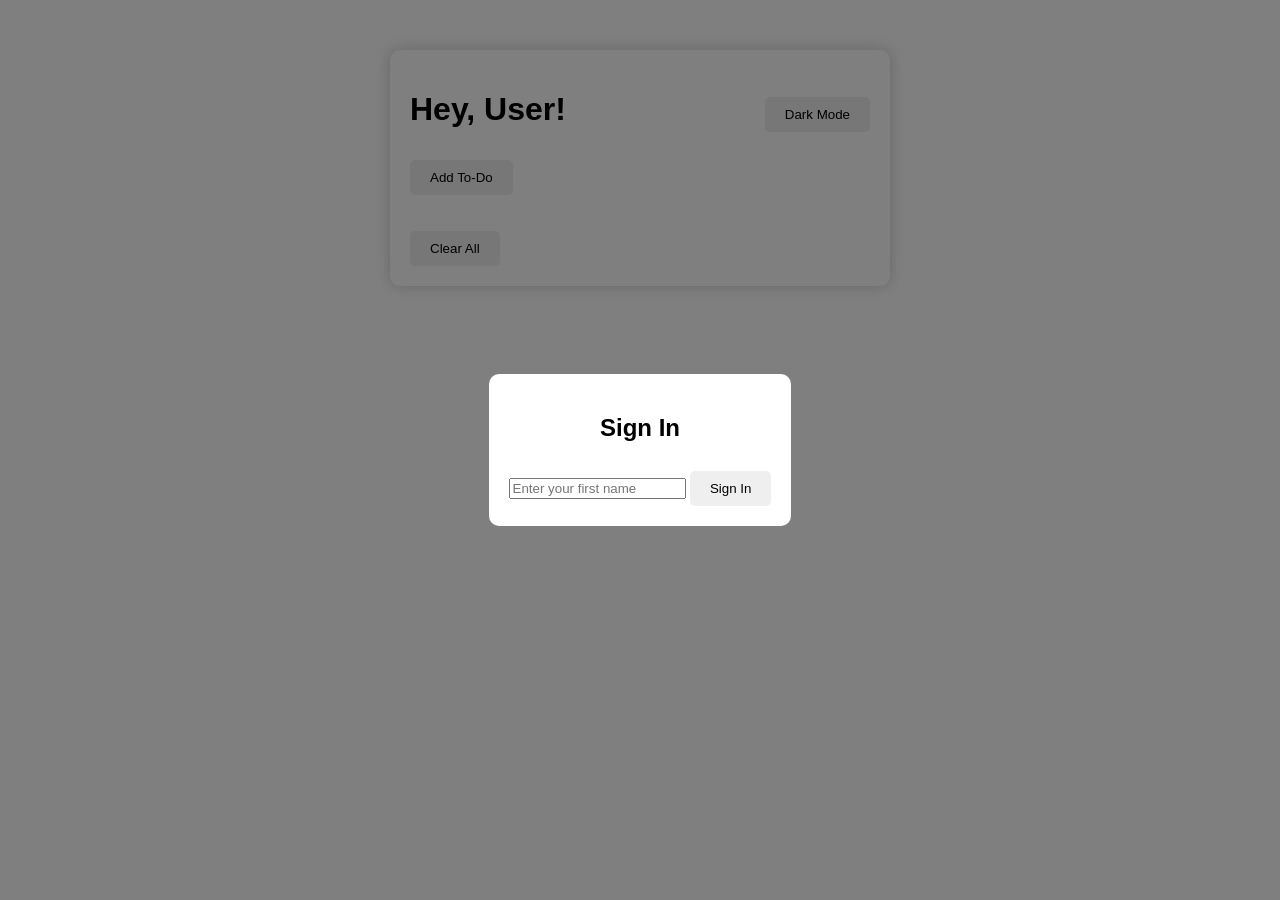
<file: index.html>
<!DOCTYPE html>
<html lang="en">
<head>
    <meta charset="UTF-8">
    <meta name="viewport" content="width=device-width, initial-scale=1.0">
    <title>Document</title>
    <link rel="stylesheet" href="/todoapp.css">
</head>
<body class="light-mode">
    <div class="container">
        <header>
            <h1 id="greeting">Hey, User!</h1>
            <button id="toggle-mode">Dark Mode</button>
        </header>
        <div class="todo-input">
            <button id="add-todo-btn">Add To-Do</button>
        </div>
        <ul id="todo-list"></ul>
        <button id="clear-all">Clear All</button>
    </div>

    <!-- Modal for adding/editing To-Do -->
    <div id="todo-modal" class="modal">
        <div class="modal-content">
            <span class="close">&times;</span>
            <input type="text" id="todo-input" placeholder="Enter your to-do">
            <button id="save-todo">Save</button>
        </div>
    </div>

    <!-- Sign-In Modal -->
    <div id="signin-modal" class="modal">
        <div class="modal-content">
            <h2>Sign In</h2>
            <input type="text" id="first-name-input" placeholder="Enter your first name">
            <button id="signin-btn">Sign In</button>
        </div>
    </div>

    <!-- Delete Confirmation Modal -->
    <div id="delete-modal" class="modal">
        <div class="modal-content">
            <h2>Are you sure you want to delete this to-do?</h2>
            <button id="confirm-delete">Yes, Delete</button>
            <button id="cancel-delete">Cancel</button>
        </div>
    </div>
    <!-- Clear All Confirmation Modal -->
    <div id="clear-all-modal" class="modal">
        <div class="modal-content">
            <h2>Are you sure you want to clear all to-dos?</h2>
            <button id="confirm-clear-all">Yes, Clear All</button>
            <button id="cancel-clear-all">Cancel</button>
        </div>
    </div>


    <script src="./index.js"></script>
</body>

</html>
</file>
<file: todoapp.css>
body {
    font-family: Arial, sans-serif;
    transition: background-color 0.3s, color 0.3s;
    margin: 0;
    padding: 0;
}

.light-mode {
    background-color: #ffffff;
    color: #000000;
}

.dark-mode {
    background-color: #2c2c2c;
    color: #ffffff;
}

.container {
    max-width: 500px;
    margin: 50px auto;
    padding: 20px;
    border-radius: 10px;
    box-shadow: 0px 0px 15px rgba(0, 0, 0, 0.2);
    box-sizing: border-box;
}

header {
    display: flex;
    justify-content: space-between;
    align-items: center;
    flex-wrap: wrap;
}

button {
    padding: 10px 20px;
    border: none;
    border-radius: 5px;
    cursor: pointer;
    transition: background-color 0.3s;
    margin-top: 10px;
}

button:hover {
    background-color: #dddddd;
}

ul {
    list-style-type: none;
    padding: 0;
    max-height: 300px;
    overflow-x: hidden;
    overflow-y: auto;
    margin-top: 10px;
}

li {
    background-color: #f9f9f9;
    color: #000000;
    padding: 10px;
    margin: 10px 0;
    border-radius: 5px;
    display: flex;
    justify-content: space-between;
    align-items: center;
    transition: background-color 0.3s, transform 0.3s;
}

.dark-mode li {
    background-color: #444444;
    color: #ffffff;
}

li.completed {
    background-color: #d4edda;
    color: #155724;
    border-left: 5px solid #28a745;
    transform: scale(1.02);
}

.todo-time {
    display: block;
    font-size: 0.8em;
    color: gray;
    margin-top: 5px;
}

.modal {
    display: none;
    position: fixed;
    z-index: 1;
    left: 0;
    top: 0;
    width: 100%;
    height: 100%;
    background-color: rgba(0, 0, 0, 0.5);
    justify-content: center;
    align-items: center;
}

.modal-content {
    background-color: white;
    padding: 20px;
    border-radius: 10px;
    color: #000000;
    text-align: center;
    position: relative;
    max-width: 90%;
    box-sizing: border-box;
}

.close {
    position: absolute;
    top: 10px;
    right: 10px;
    cursor: pointer;
}

/* Responsive Styles */
@media (max-width: 600px) {
    .container {
        margin: 20px auto;
        padding: 10px;
    }

    header {
        flex-direction: column;
        align-items: flex-start;
    }

    button {
        width: 100%;
        box-sizing: border-box;
    }

    .todo-input {
        margin-bottom: 10px;
        width: 100%;
    }

    ul {
        max-height: 200px;
    }
}
</file>
<file: public/todoapp.css>
body {
    font-family: Arial, sans-serif;
    transition: background-color 0.3s, color 0.3s;
    margin: 0;
    padding: 0;
}

.light-mode {
    background-color: #ffffff;
    color: #000000;
}

.dark-mode {
    background-color: #2c2c2c;
    color: #ffffff;
}

.container {
    max-width: 500px;
    margin: 50px auto;
    padding: 20px;
    border-radius: 10px;
    box-shadow: 0px 0px 15px rgba(0, 0, 0, 0.2);
    box-sizing: border-box;
}

header {
    display: flex;
    justify-content: space-between;
    align-items: center;
    flex-wrap: wrap;
}

button {
    padding: 10px 20px;
    border: none;
    border-radius: 5px;
    cursor: pointer;
    transition: background-color 0.3s;
    margin-top: 10px;
}

button:hover {
    background-color: #dddddd;
}

ul {
    list-style-type: none;
    padding: 0;
    max-height: 300px;
    overflow-x: hidden;
    overflow-y: auto;
    margin-top: 10px;
}

li {
    background-color: #f9f9f9;
    color: #000000;
    padding: 10px;
    margin: 10px 0;
    border-radius: 5px;
    display: flex;
    justify-content: space-between;
    align-items: center;
    transition: background-color 0.3s, transform 0.3s;
}

.dark-mode li {
    background-color: #444444;
    color: #ffffff;
}

li.completed {
    background-color: #d4edda;
    color: #155724;
    border-left: 5px solid #28a745;
    transform: scale(1.02);
}

.todo-time {
    display: block;
    font-size: 0.8em;
    color: gray;
    margin-top: 5px;
}

.modal {
    display: none;
    position: fixed;
    z-index: 1;
    left: 0;
    top: 0;
    width: 100%;
    height: 100%;
    background-color: rgba(0, 0, 0, 0.5);
    justify-content: center;
    align-items: center;
}

.modal-content {
    background-color: white;
    padding: 20px;
    border-radius: 10px;
    color: #000000;
    text-align: center;
    position: relative;
    max-width: 90%;
    box-sizing: border-box;
}

.close {
    position: absolute;
    top: 10px;
    right: 10px;
    cursor: pointer;
}

/* Responsive Styles */
@media (max-width: 600px) {
    .container {
        margin: 20px auto;
        padding: 10px;
    }

    header {
        flex-direction: column;
        align-items: flex-start;
    }

    button {
        width: 100%;
        box-sizing: border-box;
    }

    .todo-input {
        margin-bottom: 10px;
        width: 100%;
    }

    ul {
        max-height: 200px;
    }
}
</file>
